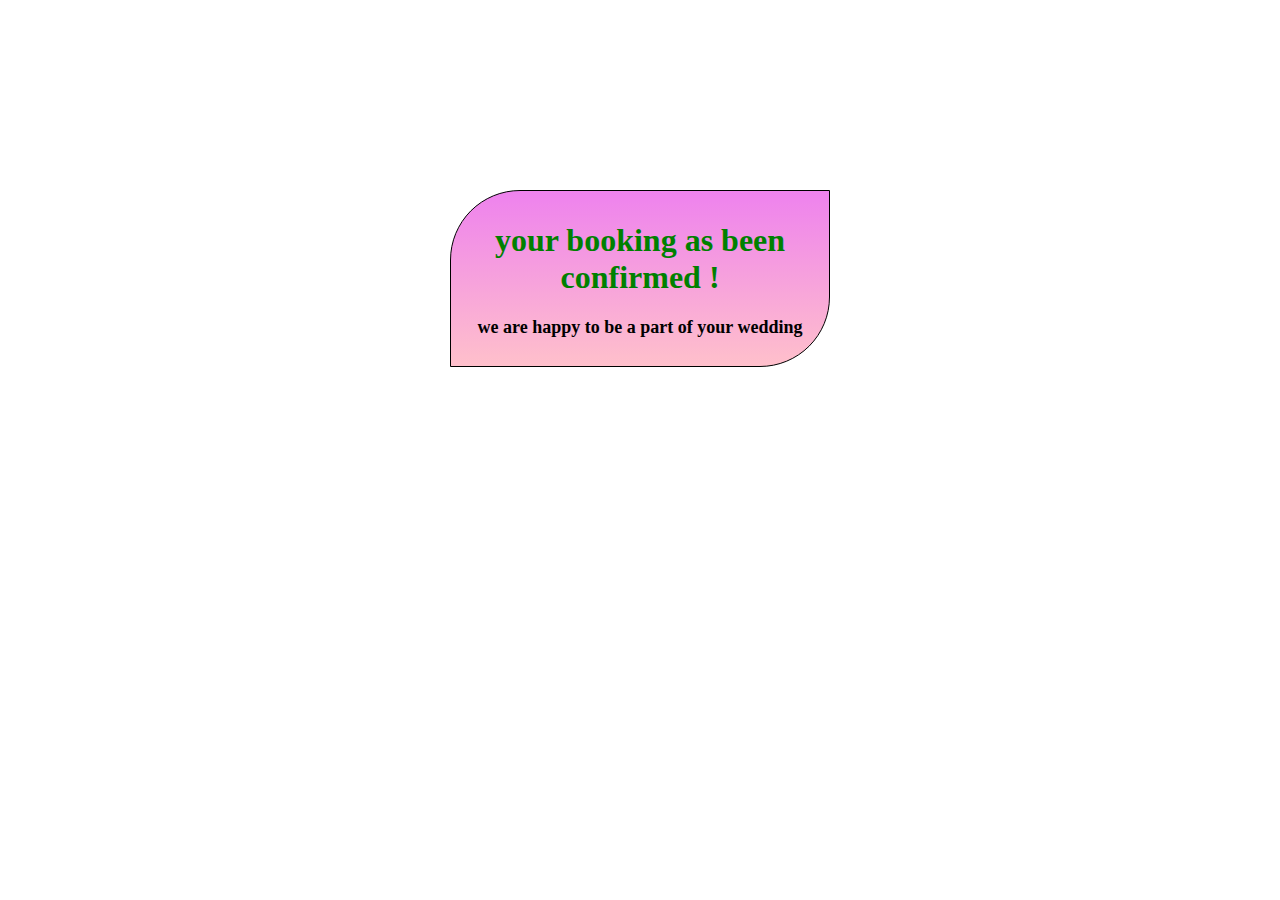
<file: media-project/booksuccess.html>
<!DOCTYPE html>
<html lang="en">
  <head>
    <meta charset="UTF-8" />
    <meta name="viewport" content="width=device-width, initial-scale=1.0" />
    <title>booking success</title>
    <style>
      .book {
        border: 1px solid;
        padding: 10px;
        border-top-left-radius: 70px;
        border-bottom-right-radius: 70px;
        text-align: center;
        margin: 35%;
        margin-top: 15%;
        background-image: linear-gradient(violet, pink);
      }
    </style>
  </head>
  <body>
    <div class="book">
      <h1 style="color: green">your booking as been confirmed !</h1>

      <div>
        <p style="font-size: 18px; font-weight: bold">
          we are happy to be a part of your wedding
        </p>
      </div>
    </div>
  </body>
</html>
</file>
